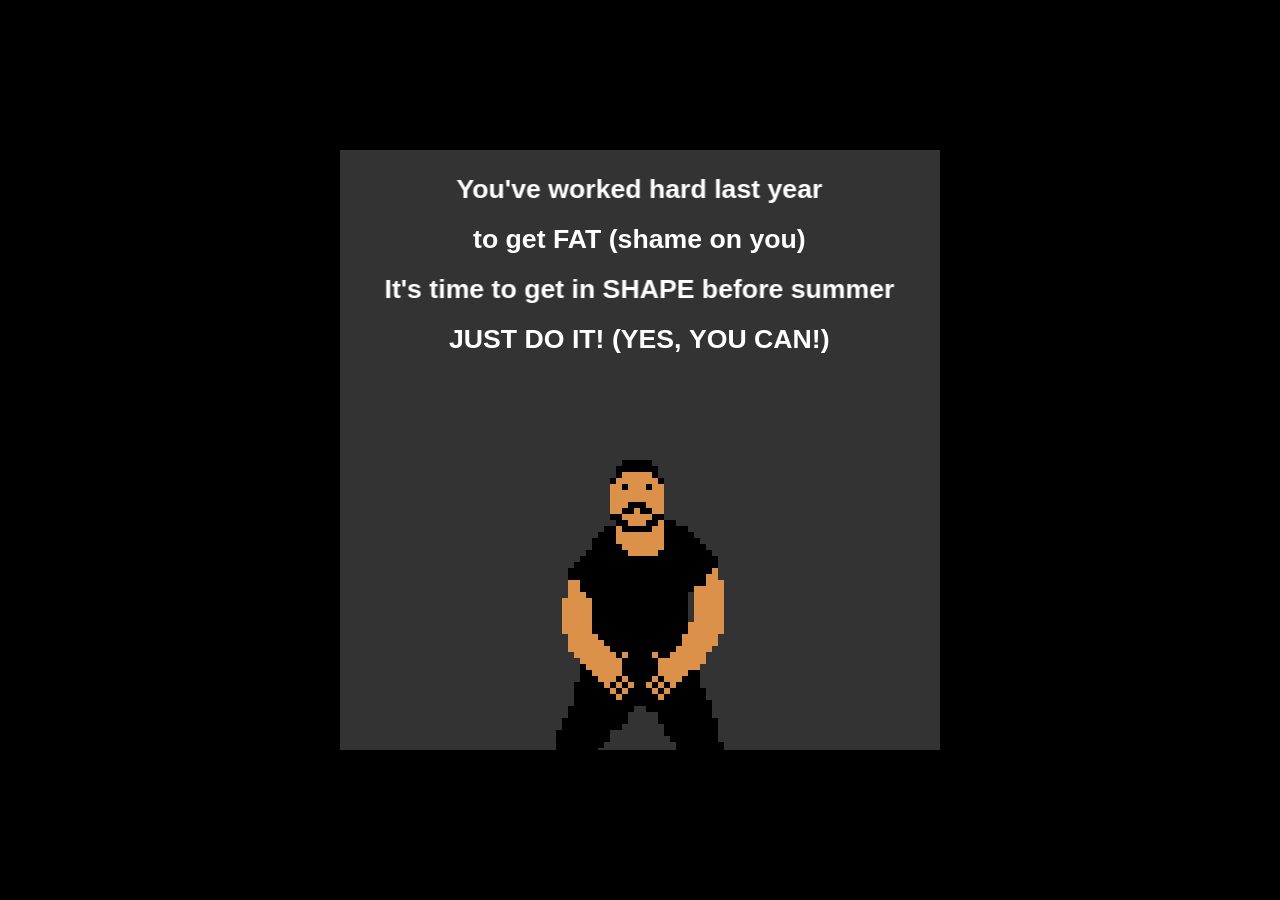
<file: docs/index.html>
﻿<!DOCTYPE html>

<html lang="en" xmlns="http://www.w3.org/1999/xhtml">
<head>
    <meta charset="utf-8" />
    <title>Shoop Da Poop!</title>
    <link rel="stylesheet" href="style.css" type="text/css"/><style ></style>
    <script src="lib/pixi.min.js"></script>
    <script src="scripts/bridge.min.js"></script>
    <script src="scripts/shoopDaPoop.application.min.js"></script>
</head>
<body>
    <!--
        Right-Click on this file
        and select "View in Browser"
    -->
</body>
</html>
</file>
<file: docs/style.css>
body {
    background-color: black;
}

canvas {
    position: absolute;
    top: 0;
    bottom: 0;
    left: 0;
    right: 0;
    margin: auto;
}
</file>
